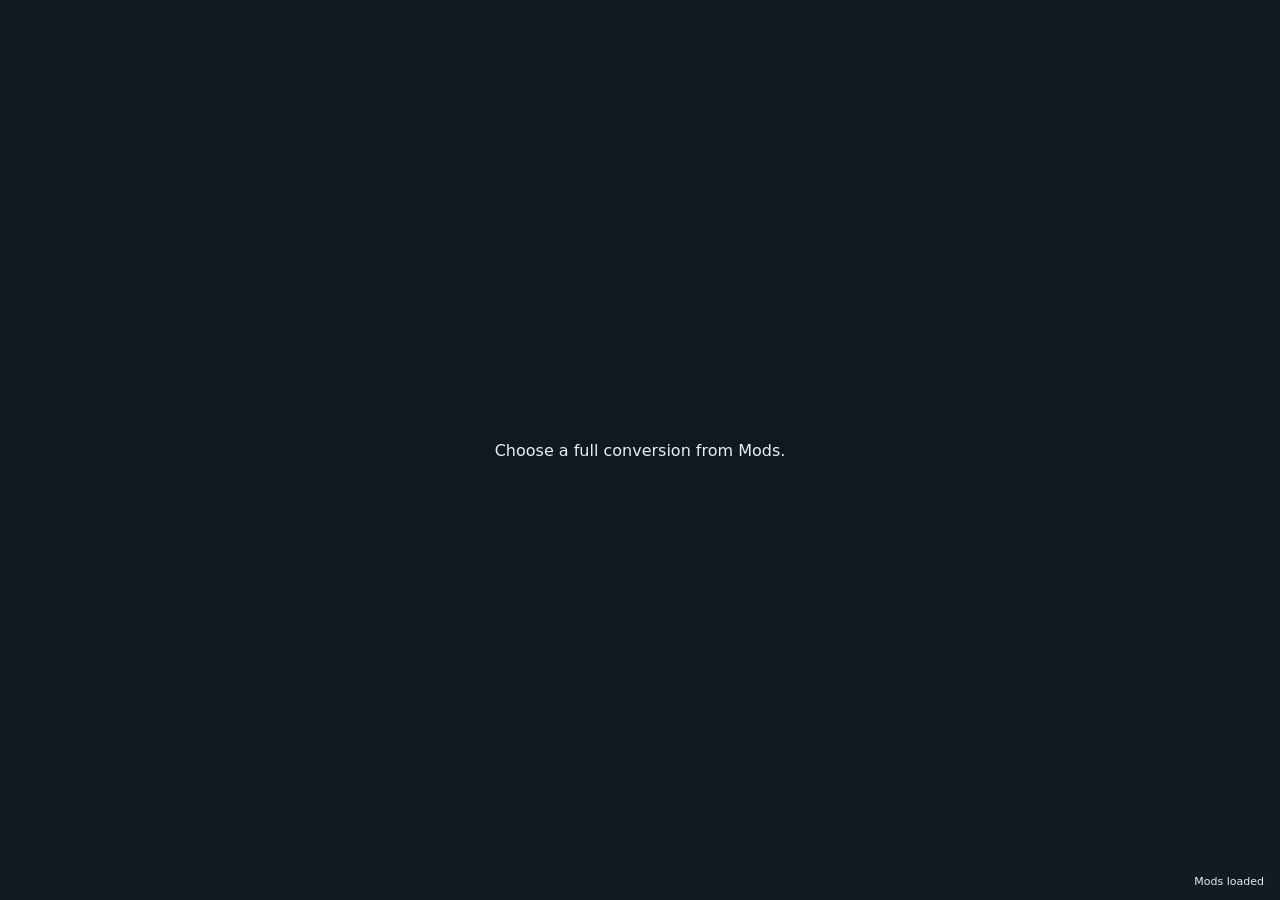
<file: conversion.html>
<!doctype html>
<html lang="en">
<head>
 <meta charset="utf-8">
 <meta name="viewport" content="width=device-width,initial-scale=1,viewport-fit=cover">
 <meta name="referrer" content="no-referrer">
 <title>Spartan Drill Mods</title>
 <style>
  html,body{margin:0;width:100%;height:100%;overflow:hidden;background:#111920;color:#e9eef1;font:16px system-ui}
  iframe{display:block;width:100%;height:100%;border:0;background:#111920}
  #conversion-exit{position:fixed;z-index:1;right:max(8px,env(safe-area-inset-right));bottom:max(8px,env(safe-area-inset-bottom));padding:4px 8px;color:#e6edf1;background:#131c24e8;border-radius:3px;font-size:11px;text-decoration:none}
  #conversion-exit:focus-visible{outline:2px solid currentColor}
  #conversion-status{position:fixed;top:50%;left:50%;transform:translate(-50%,-50%);margin:0;text-align:center}
 </style>
</head>
<body>
 <iframe id="conversion-frame" title="Full conversion" sandbox="allow-scripts allow-pointer-lock allow-downloads" allow="gamepad *; fullscreen *; autoplay *" referrerpolicy="no-referrer" credentialless></iframe>
 <p id="conversion-status" role="status">Loading mod…</p>
 <a id="conversion-exit" href="index.html?mods=1" aria-label="Mods loaded. Return to Spartan Drill Mods." title="Back to Spartan Drill Mods">Mods loaded</a>
 <script src="js/stormfront-data.js"></script>
 <script src="js/mods.js"></script>
</body>
</html>
</file>
